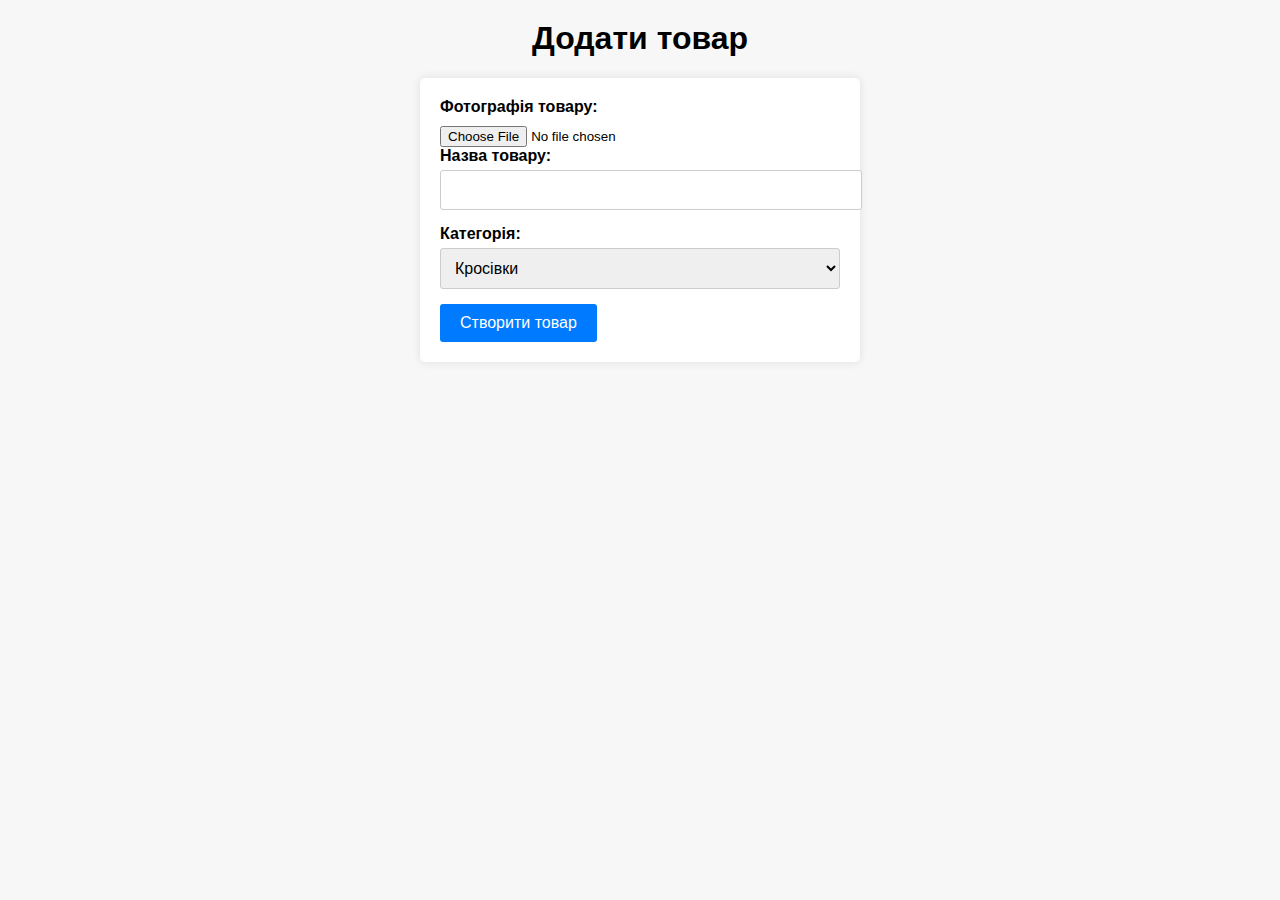
<file: test-product/index.html>
<!DOCTYPE html>
<html>
<head>
    <title>Додати товар</title>
    <link rel="stylesheet" href="./style.css">
</head>
<body>
    <h1>Додати товар</h1>
    <form >
        <label for="photo">Фотографія товару:</label>
        <input type="file" id="photo" name="photo" accept="image/*" required><br>
        
        <label for="name">Назва товару:</label>
        <input type="text" id="name" name="name" required><br>
        
        <label for="category">Категорія:</label>
        <select id="category" name="category" required>
            <option value="Кросівки">Кросівки</option>
            <option value="Толстівка з капюшоном">Толстівка з капюшоном</option>
            <option value="Футболка">Футболка</option>
            <option value="Костюми">Костюми</option>
            <option value="Сумки">Сумки</option>
        </select><br>
        
        <button class="submit">Створити товар</button>
    </form>
</body>
</html>
</file>
<file: test-product/style.css>
body {
    font-family: Arial, sans-serif;
    margin: 0;
    padding: 0;
    background-color: #f7f7f7;
}

h1 {
    text-align: center;
    margin-top: 20px;
}

form {
    max-width: 400px;
    margin: 0 auto;
    padding: 20px;
    background-color: #fff;
    border-radius: 5px;
    box-shadow: 0px 0px 10px rgba(0, 0, 0, 0.1);
}

label {
    display: block;
    font-weight: bold;
    margin-bottom: 5px;
}

input[type="text"],
select {
    width: 100%;
    padding: 10px;
    margin-bottom: 15px;
    border: 1px solid #ccc;
    border-radius: 3px;
    font-size: 16px;
}

input[type="file"] {
    margin-top: 5px;
}

input[type="submit"] {
    background-color: #007bff;
    color: #fff;
    border: none;
    padding: 10px 20px;
    border-radius: 3px;
    font-size: 16px;
    cursor: pointer;
}

input[type="submit"]:hover {
    background-color: #0056b3;
}


.submit{
    background-color: #007bff;
    color: #fff;
    border: none;
    padding: 10px 20px;
    border-radius: 3px;
    font-size: 16px;
    cursor: pointer;
}
</file>
